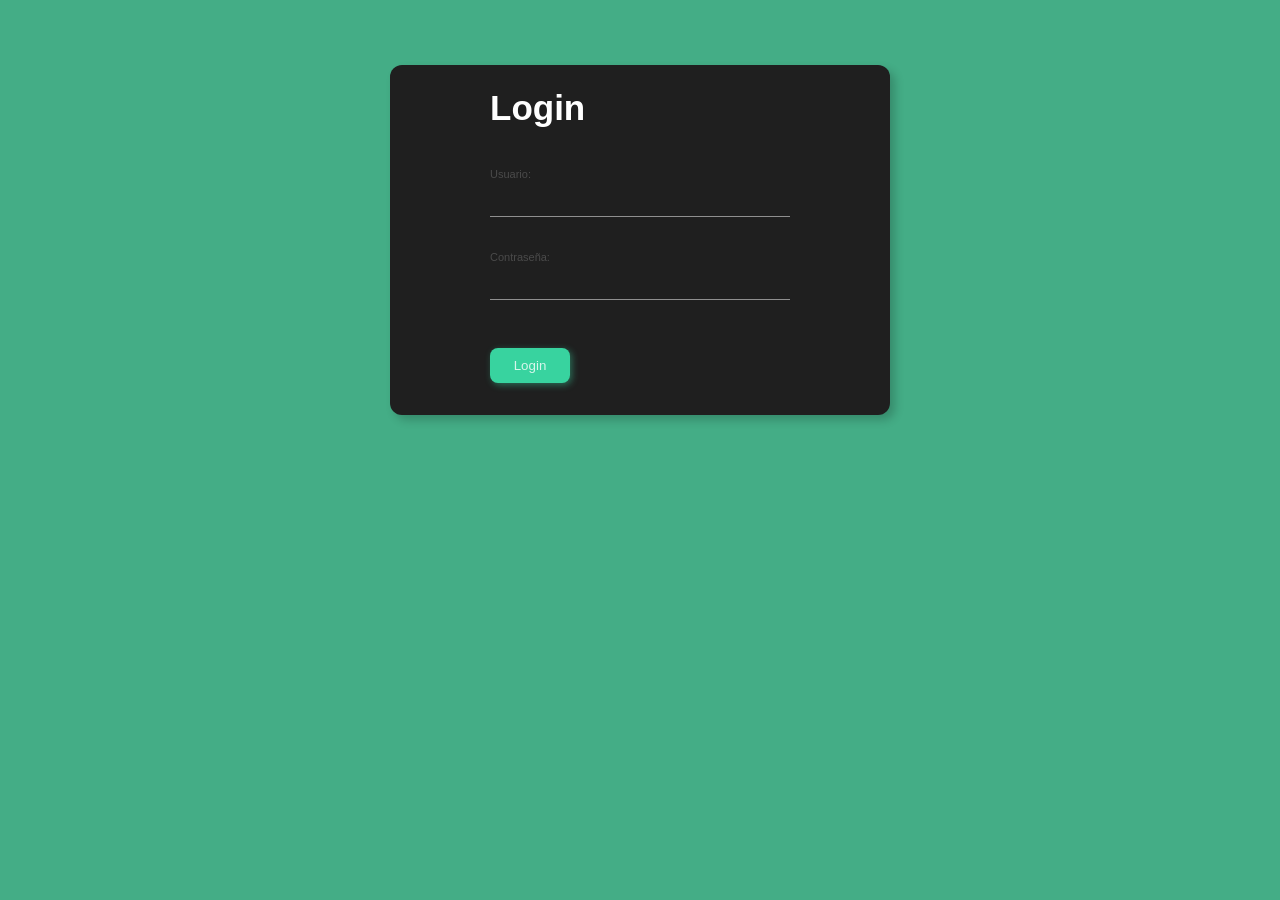
<file: src/main/webapp/index.html>
<!DOCTYPE html>
<html lang="en">
<head>
    <meta charset="UTF-8">
    <meta http-equiv="X-UA-Compatible" content="IE=edge">
    <meta name="viewport" content="width=device-width, initial-scale=1.0">
    <link rel="stylesheet" href="Login/estilos.css">
    <title>Login</title>
</head>
<body>
    <div class="flex-container">
        <div class="content-container">
          <div class="form-container">
            <form action="Login">
              <h1>
                Login
              </h1>
              <br>
              <br>
              <span class="subtitle">Usuario:</span>
              <br>
              <input type="text" name="username" value="">
              <br>
              <span class="subtitle">Contraseña:</span>
              <br>
              <input type="password" name="password" value="">
              <br><br>
              <input type="submit" value="Login" class="submit-btn">
            </form>
          </div>
        </div>
      </div>

</body>
</html>
</file>
<file: src/main/webapp/Login/estilos.css>
html {
    scroll-behavior: smooth;
  }
  
  * {
    margin: 0;
    padding: 0;
    box-sizing: border-box;
  }
  
  body {
    font-family: -apple-system, BlinkMacSystemFont, sans-serif;
    background: #44ad86; /* fallback for old browsers */
    overflow-x: hidden;
  
    height: 100%;
  
    /* code to make all text unselectable */
    -webkit-user-select: none;
    -khtml-user-select: none;
    -moz-user-select: none;
    -ms-user-select: none;
    -o-user-select: none;
    user-select: none;
  }
  
  /* Disables selector ring */
  body:not(.user-is-tabbing) button:focus,
  body:not(.user-is-tabbing) input:focus,
  body:not(.user-is-tabbing) select:focus,
  body:not(.user-is-tabbing) textarea:focus {
    outline: none;
  }
  
  /* ########################################################## */
  
  h1 {
    color: white;
  
    font-size: 35px;
    font-weight: 800;
  }
  
  .flex-container {
    width: 100vw;
  
    margin-top: 60px;
  
    display: flex;
    justify-content: center;
    align-items: center;
  }
  
  .content-container {
    width: 500px;
    height: 350px;
  }
  
  .form-container {
    display: flex;
    justify-content: center;
    align-items: center;
  
    width: 500px;
    height: 350px;
  
    margin-top: 5px;
    padding-top: 20px;
  
    border-radius: 12px;
  
    display: flex;
    justify-content: center;
    flex-direction: column;
  
    background: #1f1f1f;
    box-shadow: 5px 5px 10px rgba(0, 0, 0, 0.199);
  }
  
  .subtitle {
    font-size: 11px;
  
    color: rgba(177, 177, 177, 0.3);
  }
  
  input {
    border: none;
    border-bottom: solid rgb(143, 143, 143) 1px;
  
    margin-bottom: 30px;
  
    background: none;
    color: rgba(255, 255, 255, 0.555);
  
    height: 35px;
    width: 300px;
  }
  
  .submit-btn {
    cursor: pointer;
  
    border: none;
    border-radius: 8px;
  
    box-shadow: 2px 2px 7px #38d39f70;
  
    background: #38d39f;
    color: rgba(255, 255, 255, 0.8);
  
    width: 80px;
  
    transition: all 1s;
  }
  
  .submit-btn:hover {
    color: rgb(255, 255, 255);
  
    box-shadow: none;
  }
</file>
